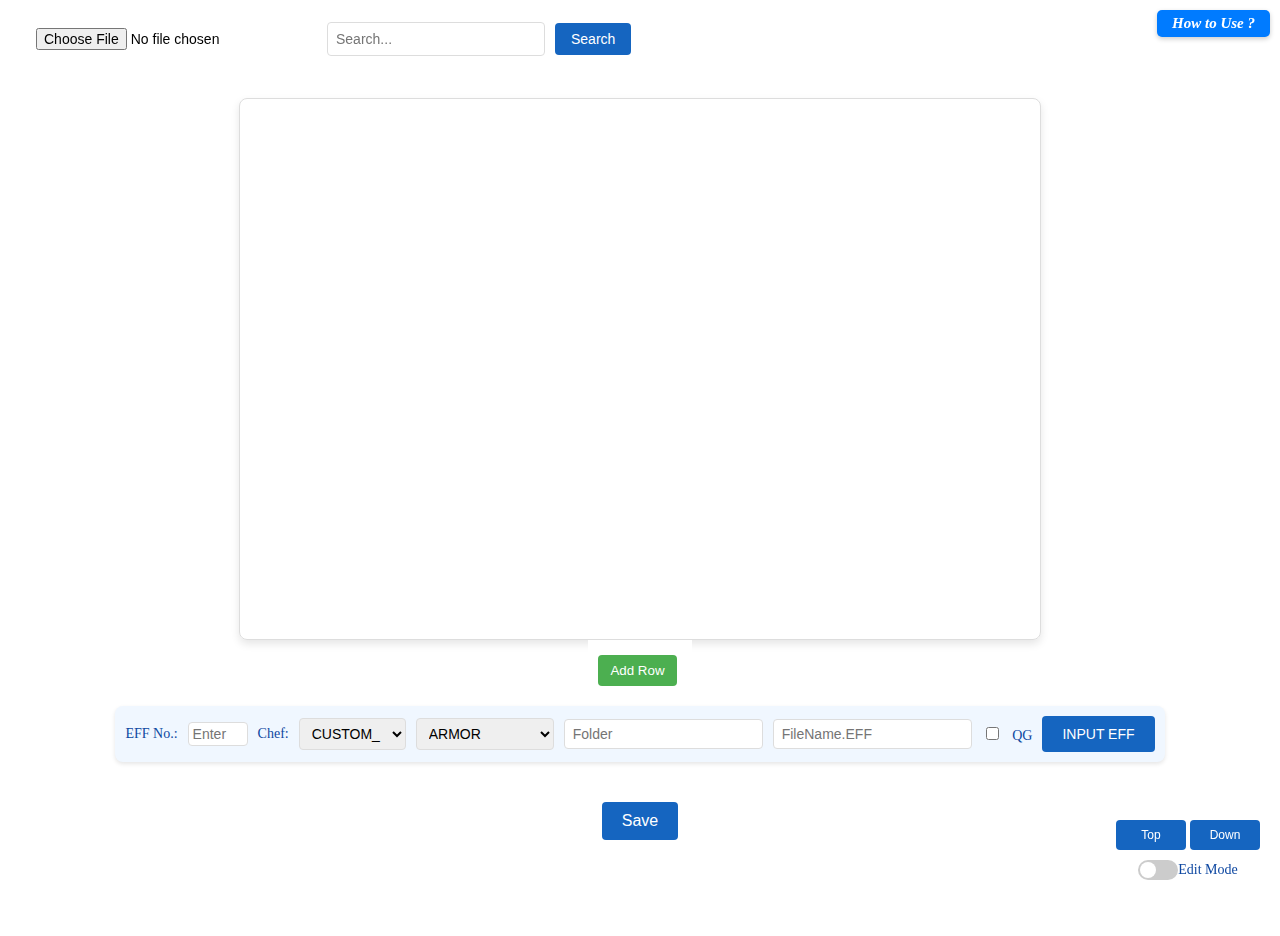
<file: Effect/EffectFileList.html>
<!DOCTYPE html>
<html lang="en">
<head>
    <meta charset="UTF-8">
    <meta name="viewport" content="width=device-width, initial-scale=1.0">
    <title>EffectFileList Viewer</title>
    <link rel="stylesheet" href="style2.css">
</head>
<body>

    <!-- Toolbar di bagian atas untuk tombol Import dan Search -->
    <div class="toolbar">
        <input type="file" id="importFile" class="import-button" accept=".txt" onchange="handleFileUpload(event)" />
        <input type="text" id="searchInput" class="search-input" placeholder="Search..." />
        <button class="search-button" onclick="searchTable()">Search</button>
    </div>

    <div id="howToUseIcon" class="how-to-use">
        <i class="icon-help">How to Use ?</i>
        <div class="tooltip">
            <p><strong>Instructions:</strong></p>
            <ol>
                <li><strong>Import the File</strong><br>
                    Import the file named <code>Effectfilelist.txt</code> from your client. If you don't have this file, you can download it from the database.
                </li>
                <li><strong>Add a New Row</strong><br>
                    Use the <em>"Add Row" button</em> to add a new row to the table.
                </li>
                <li><strong>Enable Manual Editing</strong><br>
                    To manually edit rows, toggle the <em>"Edit Mode" button</em> located at the bottom-right corner.
                </li>
                <li><strong>Input EFF Details</strong><br>
                    When entering details in the <em>EFF Input Row</em>, follow these steps:
                    <ul>
                        <li>Enter the <strong>EFF Row Number</strong>.</li>
                        <li>Select the appropriate option from the <strong>Dropdown Menu</strong>.</li>
                        <li>Provide the name of the <strong>Folder</strong> where the EFF file is stored.</li>
                        <li>Enter the name of the <strong>EFF File</strong>.</li>
                        <li>Check the <strong>"QG"</strong> checkbox if you want to add a QG tag to the row.</li>
                        <li>Press <strong>"Input EFF"</strong> to save the details into the table.</li>
                    </ul>
                </li>
                <li><strong>Keep Editing Without Refreshing</strong><br>
                    As long as the browser is not refreshed, you can continuously edit the file.
                </li>
                <li><strong>Save Your Work</strong><br>
                    When you're done, press the <strong>"Save" button</strong> to download the updated file.
                </li>
            </ol>
        </div>
    </div>
    
    
    <!-- Container untuk tabel -->
    <div id="tableContainer" class="table-container"></div>

    <!-- Kontainer untuk tombol Add Row dan Add Column -->
    <div id="buttonContainer" class="button-container">
        <button id="addRowButton" onclick="addRow()">Add Row</button>
    </div>
    <!-- Kontainer untuk Chef Bar -->
    <div class="chef-bar">
        <label for="numEff">EFF No.:</label>
        <input type="number" id="numEff" placeholder="Enter Number">
        
        <label for="chefDropdown1">Chef:</label>
        <select id="chefDropdown1">
            <option value="CUSTOM_">CUSTOM_</option>
            <option value="ORIGIN_">ORIGIN_</option>
        </select>
        
        <select id="chefDropdown2">
            <option value="ARMOR">ARMOR</option>
            <option value="GLOVES">GLOVES</option>
            <option value="JETPACK">JETPACK</option>
            <option value="MASK">MASK</option>
            <option value="NPC">NPC</option>
            <option value="SETUP">SETUP</option>
            <option value="SHIELD">SHIELD</option>
            <option value="SIEGE">SIEGE</option>
            <option value="UNIT">UNIT</option>
            <option value="WEAPON">WEAPON</option>
            <option value="WINDWEAPON">WINDWEAPON</option>
        </select>
        
        <input type="text" id="textbox1" placeholder="Folder">
        <input type="text" id="textbox2" placeholder="FileName.EFF">
        
        <label for="qgCheckbox">
            <input type="checkbox" id="qgCheckbox"> QG
        </label>
        
        <button id="inputEffButton" onclick="inputEff()">INPUT EFF</button>
    </div>


    <!-- Tombol Save di bawah tabel -->
    <div class="save-container">
        <button class="save-button" onclick="saveData()">Save</button>
    </div>

    <!-- Switch untuk Edit Mode dan Tombol Scroll di kanan bawah -->
    <div class="edit-switch-container">
        <div class="scroll-controls">
            <button class="scroll-button" onclick="scrollToTop()">Top</button>
            <button class="scroll-button" onclick="scrollToBottom()">Down</button>
        </div>
        <label class="edit-switch-label">
            <input type="checkbox" id="editSwitch" onchange="toggleEditMode()" alt="Edit Mode" />
            <span class="slider"></span> Edit Mode
        </label>
    </div>

    <!-- Menyisipkan file JavaScript -->
    <script src="effectScript.js"></script>
</body>
</html>
</file>
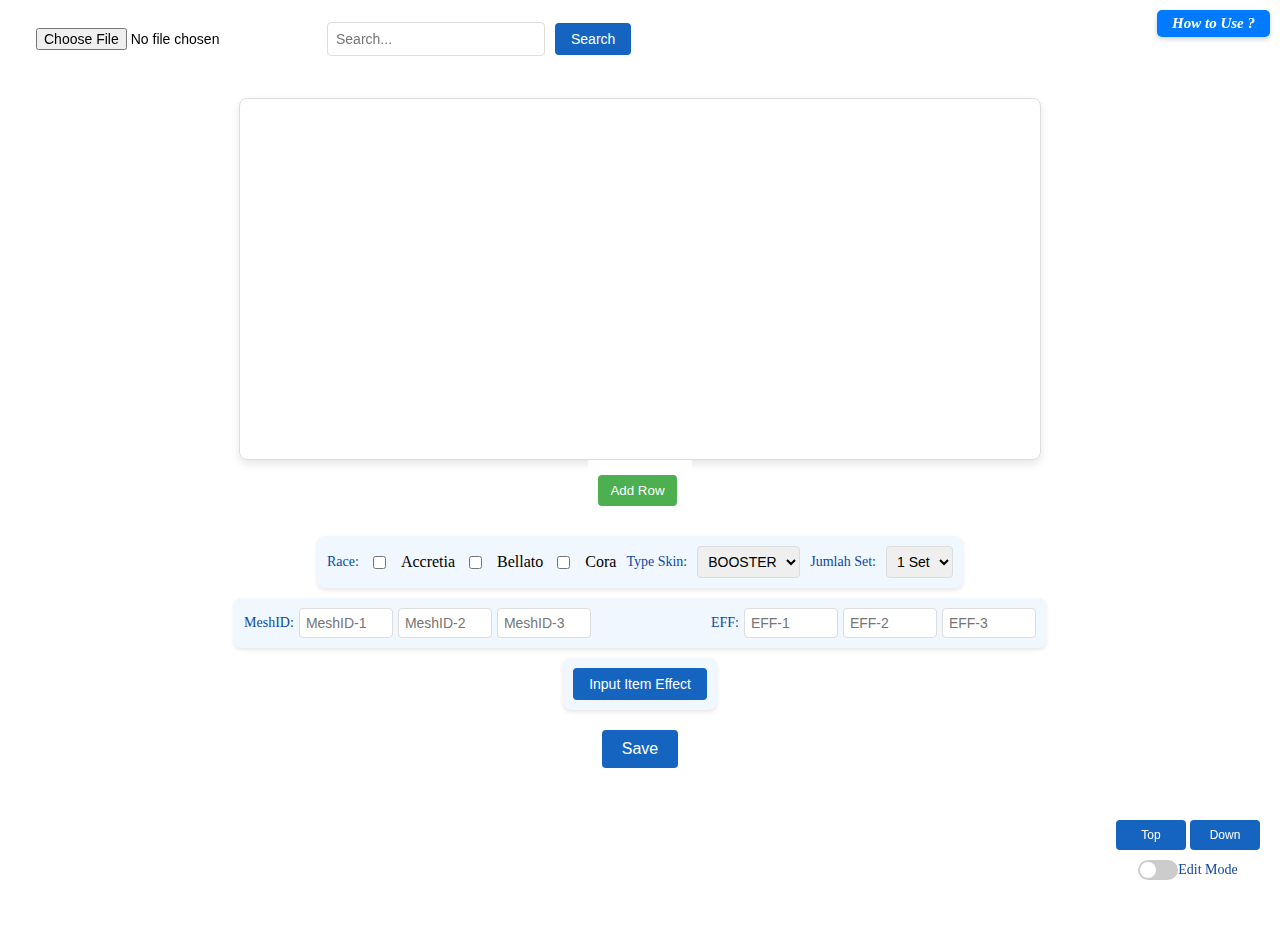
<file: Item/ItemEffectList.html>
<!DOCTYPE html>
<html lang="en">
<head>
    <meta charset="UTF-8">
    <meta name="viewport" content="width=device-width, initial-scale=1.0">
    <title>ItemEffectList Viewer</title>
    <link rel="stylesheet" href="style3.css">
</head>
<body>

    <!-- Toolbar di bagian atas untuk tombol Import dan Search -->
    <div class="toolbar">
        <input type="file" id="importFile" class="import-button" accept=".txt" onchange="handleFileUpload(event)" />
        <input type="text" id="searchInput" class="search-input" placeholder="Search..." />
        <button class="search-button" onclick="searchTable()">Search</button>
    </div>

    <div id="howToUseIcon" class="how-to-use">
        <i class="icon-help">How to Use ?</i>
        <div class="tooltip">
            <p><strong>Instructions:</strong></p>
            <ol>
                <li><strong>Import the File</strong><br>
                    Import the file named <code>ItemEffectList.txt</code> from your client. If you don't have this file, you can download it from the database.
                </li>
                <li><strong>Add a New Row</strong><br>
                    Use the <em>"Add Row" button</em> to add a new row to the table.
                </li>
                <li><strong>Enable Manual Editing</strong><br>
                    To manually edit rows, toggle the <em>"Edit Mode" button</em> located at the bottom-right corner.
                </li>
                <li><strong>Select Race</strong><br>
                    In the <em>Race</em> row, choose the nation for which you want to create an item row.
                </li>
                <li><strong>Item Effect Number Limitations</strong><br>
                    Adding Item Effect numbers is currently limited to the following types: <strong>Booster, Mask, Gloves, Armor</strong>.
                </li>
                <li><strong>Choose Number of Sets</strong><br>
                    Select the number of sets you want to add (up to 3 sets at a time).
                </li>
                <li><strong>Enter MeshID and EFF Details</strong><br>
                    - If you select 3 sets with different numbers, enter all 3 in separate boxes.<br>
                    - If you have only 1, enter it in the leftmost box.
                </li>
                <li><strong>MeshID Formatting</strong><br>
                    Only enter the last two digits of the MeshID.
                </li>
                <li><strong>Input the Item Effect</strong><br>
                    Press the <em>"Input Item Effect" button</em> to save the details into the table.
                </li>
                <li><strong>Keep Editing Without Refreshing</strong><br>
                    As long as the browser is not refreshed, you can continuously edit the file.
                </li>
                <li><strong>Save Your Work</strong><br>
                    When you're done, press the <strong>"Save" button</strong> to download the updated file.
                </li>
            </ol>
        </div>
    </div>
    
    <!-- Container untuk tabel -->
    <div id="tableContainer" class="table-container"></div>

    <!-- Kontainer untuk tombol Add Row dan Add Column -->
    <div id="buttonContainer" class="button-container">
        <button id="addRowButton" onclick="addRow()">Add Row</button>
 
    </div>
        
    <!-- Baris 1: Race dan Type Skin -->
    <div class="input-row">
        <label for="race">Race:</label>
        <input type="checkbox" id="accretiaCheckbox" value="Accretia"> Accretia
        <input type="checkbox" id="bellatoCheckbox" value="Bellato"> Bellato
        <input type="checkbox" id="coraCheckbox" value="Cora"> Cora

        <label for="skinTypeDropdown">Type Skin:</label>
        <select id="skinTypeDropdown">
            <option value="BOOSTER">BOOSTER</option>
            <option value="MASK">MASK</option>
            <option value="GLOVES">GLOVES</option>
            <option value="ARMOR">ARMOR</option>
        </select>

        <label for="jumlahSet">Jumlah Set:</label>
        <select id="jumlahSet">
            <option value="1">1 Set</option>
            <option value="2">2 Set</option>
            <option value="3">3 Set</option>
        </select>
    </div>
        <!-- Baris 2: MeshID dan EFF -->
        <div class="input-row">
            <div class="mesh-eff-group">
                <!-- Kelompok MeshID -->
                <div class="mesh-group">
                    <label for="meshID">MeshID:</label>
                    <input type="text" id="meshID1" placeholder="MeshID-1">
                    <input type="text" id="meshID2" placeholder="MeshID-2">
                    <input type="text" id="meshID3" placeholder="MeshID-3">
                </div>
                
                <!-- Kelompok EFF -->
                <div class="eff-group">
                    <label for="eff">EFF:</label>
                    <input type="text" id="eff1" placeholder="EFF-1">
                    <input type="text" id="eff2" placeholder="EFF-2">
                    <input type="text" id="eff3" placeholder="EFF-3">
                </div>
            </div>
        </div>

                <!-- Baris 3: Tombol Input Item Effect -->
        <div class="input-row">
            <button id="inputItemEffectButton" onclick="inputItemEffect()">Input Item Effect</button>
        </div>
    </div>
    <!-- Tombol Save di bawah tabel -->
    <div class="save-container">
        <button class="save-button" onclick="saveData()">Save</button>
    </div>

    <!-- Switch untuk Edit Mode dan Tombol Scroll di kanan bawah -->
    <div class="edit-switch-container">
        <div class="scroll-controls">
            <button class="scroll-button" onclick="scrollToTop()">Top</button>
            <button class="scroll-button" onclick="scrollToBottom()">Down</button>
        </div>
        <label class="edit-switch-label">
            <input type="checkbox" id="editSwitch" onchange="toggleEditMode()" alt="Edit Mode" />
            <span class="slider"></span> Edit Mode
        </label>
    </div>

    <!-- Menyisipkan file JavaScript -->
    <script src="itemscript.js"></script>
</body>
</html>
</file>
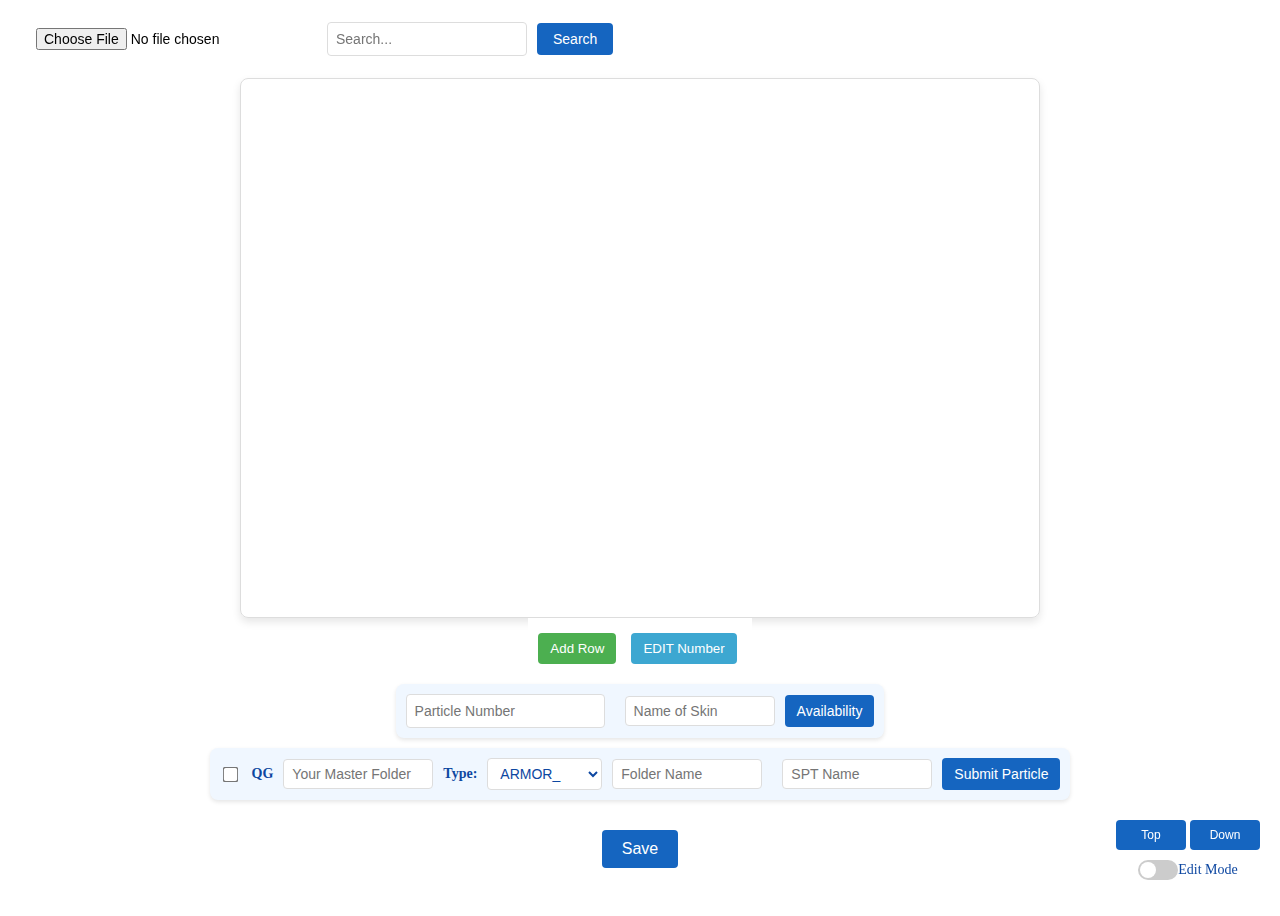
<file: Particle/particle.html>
<!DOCTYPE html>
<html lang="en">
<head>
    <meta charset="UTF-8">
    <meta name="viewport" content="width=device-width, initial-scale=1.0">
    <title>Particle.ini Viewer</title>
    <link rel="stylesheet" href="style4.css">
</head>
<body>

    <!-- Toolbar di bagian atas untuk tombol Import dan Search -->
    <div class="toolbar">
        <input type="file" id="importFile" class="import-button" accept=".ini" onchange="handleFileUpload(event)" />
        <input type="text" id="searchInput" class="search-input" placeholder="Search..." />
        <button class="search-button" onclick="searchTable()">Search</button>
    </div>


    
    <!-- Container untuk tabel -->
    <div id="tableContainer" class="table-container"></div>

    <!-- Kontainer untuk tombol Add Row dan Add Column -->
    <div id="buttonContainer" class="button-container">
        <button id="addRowButton" onclick="addRow()">Add Row</button>
        <button id="editorButton" onclick="EditNum()">EDIT Number</button>
    </div>
    
    
    <!-- Baris untuk Partikel Number -->
    <div class="input-row" style="position: relative;">
        <label id="particleNumberLabel" class="floating-label">Nomor tersedia</label>
        <input type="text" id="particleNumber" placeholder="Particle Number" oninput="checkParticleNumber()">
         <!-- Textbox baru untuk Name of Skin -->
        <input type="text" id="skinName" placeholder="Name of Skin" style="margin-left: 10px;">
   
        <button id="availabilityButton" onclick="checkAvailability()">Availability</button>
    </div>


    <!-- Baris untuk QG Checkbox, Master Folder, Dropdown, Folder Name, dan Submit Button -->
    <div class="input-row">
        <input type="checkbox" id="qgCheckbox" onclick="toggleMasterFolder()">
        <label for="qgCheckbox">QG</label>

        <input type="text" id="masterFolder" placeholder="Your Master Folder" title="Input your Master Folder">

        <label for="particleType">Type:</label>
        <select id="particleType" title="Select Skin Type">
            <option value="ARMOR_">ARMOR_</option>
            <option value="BOOSTER_">BOOSTER_</option>
            <option value="MASK_">MASK_</option>
            <option value="QG_">QG_</option>
            <option value="SPECIAL_">SPECIAL_</option>
            <option value="WEAPON_">WEAPON_</option>
        </select>

        <input type="text" id="folderName" placeholder="Folder Name" title="Related Folder Name">
        <!-- Textbox untuk SPT Name -->
        <input type="text" id="sptName" placeholder="SPT Name" style="margin-left: 10px;" onkeydown="handleKeyPress(event)" title="SPT File Name">

        <button id="submitParticleButton" onclick="submitParticle()">Submit Particle</button>
    </div>

    <!-- Modal -->
    <div id="editModal" class="modal">
        <div class="modal-content">
            <span class="close-button" onclick="closeModal()">&times;</span>
            <!-- Konten modal -->
            <div class="modal-body">
                <textarea id="largeInputModal" class="modal-textarea" placeholder="Input Line Particle here"></textarea>
                <input type="number" id="smallInputModal" class="modal-input" placeholder="New Number">
                <input type="text" id="newLineModal" class="modal-input" placeholder="New Line (e.g., PARTICLE path)">
                <button class="modal-button" onclick="editNumberModal()">Edit Number</button>
                <textarea id="outputBoxModal" class="modal-textarea" readonly></textarea>
                <!-- Kolom log perubahan -->
                <textarea id="logBoxModal" class="modal-textarea" readonly placeholder="Change log"></textarea>
                <button class="modal-button" onclick="insertDataFromEditorModal()">Insert into Main Table</button>
            </div>
        </div>
    </div>
    


    <!-- Tombol Save di bawah tabel -->
    <div class="save-container">
        <button class="save-button" onclick="saveData()">Save</button>
    </div>

    <!-- Switch untuk Edit Mode dan Tombol Scroll di kanan bawah -->
    <div class="edit-switch-container">
        <div class="scroll-controls">
            <button class="scroll-button" onclick="scrollToTop()">Top</button>
            <button class="scroll-button" onclick="scrollToBottom()">Down</button>
        </div>
        <label class="edit-switch-label">
            <input type="checkbox" id="editSwitch" onchange="toggleEditMode()" alt="Edit Mode" />
            <span class="slider"></span> Edit Mode
        </label>
    </div>

    <!-- Menyisipkan file JavaScript -->
    <script src="particle.js"></script>
</body>
</html>
</file>
<file: Effect/style2.css>
/* CSS untuk halaman Effect File Viewer */

body {
    display: flex;
    flex-direction: column;
    align-items: center;
    justify-content: flex-start;
    height: 100vh;
    background-color: #ffffff;
    padding-top: 20px;
}

.toolbar {
    position: fixed;
    top: 20px;
    left: 20px;
    display: flex;
    gap: 10px;
    align-items: center;
    z-index: 1000;
}

.import-button {
    padding: 8px 16px;
    color: #000000;
    border: none;
    border-radius: 4px;
    cursor: pointer;
    font-size: 14px;
}

.search-button {
    padding: 8px 16px;
    background-color: #1565C0;
    color: #ffffff;
    border: none;
    border-radius: 4px;
    cursor: pointer;
    font-size: 14px;
}

.search-input {
    padding: 8px;
    border: 1px solid #ddd;
    border-radius: 4px;
    font-size: 14px;
    width: 200px;
}

.table-container {
    margin-top: 70px;
    width: 80%;
    max-width: 800px;
    height: 60vh;
    overflow: auto;
    border: 1px solid #ddd;
    border-radius: 8px;
    box-shadow: 0 4px 8px rgba(0, 0, 0, 0.1);
}

table {
    width: 100%;
    border-collapse: collapse;
}

th, td {
    padding: 8px;
    border: 1px solid #ddd;
    text-align: left;
}

th {
    background-color: #B4D8FC;
    position: sticky;
    top: 0;
    z-index: 1;
}

/* Posisi tombol save di bawah tabel */
.save-container {
    display: flex;
    justify-content: center;
    margin-top: 20px;
}

.save-button {
    padding: 10px 20px;
    background-color: #1565C0;
    color: #ffffff;
    border: none;
    border-radius: 4px;
    cursor: pointer;
    font-size: 16px;
}

/* Styling untuk Add Row dan Add Column buttons */
#addRowButton, #addColumnButton {
    padding: 8px 12px;
    background-color: #4CAF50;
    color: white;
    border: none;
    border-radius: 4px;
    cursor: pointer;
    position: sticky;
    top: 0;
    z-index: 10;
    margin: 5px 5px 0 0;
}

#addRowButton:hover, #addColumnButton:hover {
    background-color: #45a049;
}

/* Pastikan setiap elemen tetap, tapi tidak menghalangi tabel */
.toolbar, .scroll-controls, .edit-switch-container {
    z-index: 1000;
}

#buttonContainer {
    display: flex;
    gap: 10px;
    background-color: white;
    padding: 10px;
    position: sticky;
    top: 0;
    z-index: 10;
    margin-bottom: 10px;
}

/* Styling untuk tombol Top dan Down serta Edit Mode Switch */
.edit-switch-container {
    position: fixed;
    bottom: 20px;
    right: 20px;
    display: flex;
    flex-direction: column;
    align-items: center;
    gap: 10px;
}

.scroll-buttons {
    display: flex;
    flex-direction: column;
    gap: 5px; /* Jarak antar tombol */
    margin-bottom: 10px;
}

.scroll-button {
    padding: 8px 10px;
    background-color: #1565C0;
    width: 70px ;
    color: #ffffff;
    border: none;
    border-radius: 4px;
    cursor: pointer;
    font-size: 12px;
    transition: background-color 0.3s;
}

.scroll-button:hover {
    background-color: #0D47A1;
}

/* Styling untuk Edit Mode Switch */
.edit-switch-label {
    font-size: 14px;
    color: #0D47A1;
    display: flex;
    align-items: center;
}

.edit-switch-label input[type="checkbox"] {
    display: none;
}

.edit-switch-label .slider {
    position: relative;
    width: 40px;
    height: 20px;
    background-color: #ccc;
    border-radius: 20px;
    cursor: pointer;
    transition: background-color 0.3s;
}

.edit-switch-label .slider::before {
    content: "";
    position: absolute;
    top: 2px;
    left: 2px;
    width: 16px;
    height: 16px;
    background-color: white;
    border-radius: 50%;
    transition: transform 0.3s;
}

.edit-switch-label input[type="checkbox"]:checked + .slider {
    background-color: #4CAF50;
}

.edit-switch-label input[type="checkbox"]:checked + .slider::before {
    transform: translateX(20px);
}

.chef-bar {
    display: flex;
    align-items: center;
    gap: 10px; /* Jarak antar elemen */
    margin-bottom: 20px; /* Jarak di bawah bar */
    padding: 10px;
    background-color: #f0f7ff; /* Warna latar belakang untuk bar */
    border-radius: 8px;
    box-shadow: 0 2px 4px rgba(0, 0, 0, 0.1);
}

.chef-bar label {
    font-size: 14px;
    color: #0D47A1;
}

.chef-bar select, 
.chef-bar input[type="text"] {
    padding: 6px 8px;
    border: 1px solid #ddd;
    border-radius: 4px;
    font-size: 14px;
}

.chef-bar input[type="checkbox"] {
    margin-right: 10px;
}

.chef-bar input[type="number"] {
    padding: 3px 4px;
    border: 1px solid #ddd;
    border-radius: 4px;
    font-size: 14px;
    width: 50px; /* Atur lebar sesuai kebutuhan */
}
#inputEffButton {
    padding: 10px 20px; /* Ukuran padding di dalam tombol */
    background-color: #1565C0; /* Warna latar belakang tombol */
    color: #ffffff; /* Warna teks pada tombol */
    border: none; /* Menghilangkan border */
    border-radius: 4px; /* Membuat sudut tombol melengkung */
    cursor: pointer; /* Ubah kursor menjadi pointer saat di-hover */
    font-size: 14px; /* Ukuran teks */
    transition: background-color 0.3s; /* Animasi transisi untuk efek hover */
}

/* Efek hover untuk tombol */
#inputEffButton:hover {
    background-color: #0D47A1; /* Warna latar belakang saat di-hover */
}

/* Styling untuk ikon */
.how-to-use {
    position: fixed;
    top: 10px;
    right: 10px;
    z-index: 1000;
    cursor: pointer;
}

.how-to-use .icon-help {
    display: inline-block;
    font-size: 15px;
    text-align: center;
    padding: 5px 15px;
    background-color: #007bff;
    color: white;
    box-shadow: 0px 2px 5px rgba(0, 0, 0, 0.2);
    font-weight: bold;
    border-radius: 5px;
    transition: background-color 0.3s ease, transform 0.2s ease;
}

/* Efek hover untuk ikon */
.how-to-use .icon-help:hover {
    background-color: #0056b3;
    transform: scale(1.05);
}

/* Tooltip styling */
.how-to-use .tooltip {
    display: none; /* Default: tooltip tidak terlihat */
    position: fixed; /* Tetap di layar */
    top: 50%; /* Vertikal di tengah layar */
    left: 50%; /* Horizontal di tengah layar */
    transform: translate(-50%, -50%); /* Pusatkan elemen */
    background-color: rgb(200, 240, 250); /* Warna lembut */
    color: #333; /* Warna teks */
    padding: 20px;
    border-radius: 10px;
    box-shadow: 0px 4px 15px rgba(0, 0, 0, 0.2);
    font-size: 16px;
    max-width: 600px;
    text-align: left;
    z-index: 1001;
}

/* Tampilkan tooltip saat di-hover */
.how-to-use:hover .tooltip {
    display: block;
}

.how-to-use .tooltip strong {
    color: #003366 !important; /* Dark Blue */
    font-weight: bold; /* Pastikan tetap tebal */
}
</file>
<file: Item/style3.css>
/* CSS untuk halaman Effect File Viewer */

body {
    display: flex;
    flex-direction: column;
    align-items: center;
    justify-content: flex-start;
    height: 100vh;
    background-color: #ffffff;
    padding-top: 20px;
}

.toolbar {
    position: fixed;
    top: 20px;
    left: 20px;
    display: flex;
    gap: 10px;
    align-items: center;
    z-index: 1000;
}

.import-button {
    padding: 8px 16px;
    color: #000000;
    border: none;
    border-radius: 4px;
    cursor: pointer;
    font-size: 14px;
}

.search-button {
    padding: 8px 16px;
    background-color: #1565C0;
    color: #ffffff;
    border: none;
    border-radius: 4px;
    cursor: pointer;
    font-size: 14px;
}

.search-input {
    padding: 8px;
    border: 1px solid #ddd;
    border-radius: 4px;
    font-size: 14px;
    width: 200px;
}

.table-container {
    margin-top: 70px;
    width: 80%;
    max-width: 800px;
    height: 40vh;
    overflow: auto;
    border: 1px solid #ddd;
    border-radius: 8px;
    box-shadow: 0 4px 8px rgba(0, 0, 0, 0.1);
}

table {
    width: 100%;
    border-collapse: collapse;
}

th, td {
    padding: 8px;
    border: 1px solid #ddd;
    text-align: left;
}

th {
    background-color: #B4D8FC;
    position: sticky;
    top: 0;
    z-index: 1;
}

/* Posisi tombol save di bawah tabel */
.save-container {
    display: flex;
    justify-content: center;
    margin-top: 20px;
}

.save-button {
    padding: 10px 20px;
    background-color: #1565C0;
    color: #ffffff;
    border: none;
    border-radius: 4px;
    cursor: pointer;
    font-size: 16px;
}

/* Styling untuk Add Row dan Add Column buttons */
#addRowButton, #addColumnButton {
    padding: 8px 12px;
    background-color: #4CAF50;
    color: white;
    border: none;
    border-radius: 4px;
    cursor: pointer;
    position: sticky;
    top: 0;
    z-index: 10;
    margin: 5px 5px 0 0;
}

#addRowButton:hover, #addColumnButton:hover {
    background-color: #45a049;
}

/* Pastikan setiap elemen tetap, tapi tidak menghalangi tabel */
.toolbar, .scroll-controls, .edit-switch-container {
    z-index: 1000;
}

#buttonContainer {
    display: flex;
    gap: 10px;
    background-color: white;
    padding: 10px;
    position: sticky;
    top: 0;
    z-index: 10;
    margin-bottom: 10px;
}

/* Styling untuk tombol Top dan Down serta Edit Mode Switch */
.edit-switch-container {
    position: fixed;
    bottom: 20px;
    right: 20px;
    display: flex;
    flex-direction: column;
    align-items: center;
    gap: 10px;
}

.scroll-buttons {
    display: flex;
    flex-direction: column;
    gap: 5px; /* Jarak antar tombol */
    margin-bottom: 10px;
}

.scroll-button {
    padding: 8px 10px;
    background-color: #1565C0;
    width: 70px ;
    color: #ffffff;
    border: none;
    border-radius: 4px;
    cursor: pointer;
    font-size: 12px;
    transition: background-color 0.3s;
}

.scroll-button:hover {
    background-color: #0D47A1;
}

/* Styling untuk Edit Mode Switch */
.edit-switch-label {
    font-size: 14px;
    color: #0D47A1;
    display: flex;
    align-items: center;
}

.edit-switch-label input[type="checkbox"] {
    display: none;
}

.edit-switch-label .slider {
    position: relative;
    width: 40px;
    height: 20px;
    background-color: #ccc;
    border-radius: 20px;
    cursor: pointer;
    transition: background-color 0.3s;
}

.edit-switch-label .slider::before {
    content: "";
    position: absolute;
    top: 2px;
    left: 2px;
    width: 16px;
    height: 16px;
    background-color: white;
    border-radius: 50%;
    transition: transform 0.3s;
}

.edit-switch-label input[type="checkbox"]:checked + .slider {
    background-color: #4CAF50;
}

.edit-switch-label input[type="checkbox"]:checked + .slider::before {
    transform: translateX(20px);
}

.input-row {
    display: flex;
    align-items: center;
    gap: 10px;
    margin-top: 10px;
    padding: 10px;
    background-color: #f0f7ff;
    border-radius: 8px;
    box-shadow: 0 2px 4px rgba(0, 0, 0, 0.1);
}

.input-row label {
    font-size: 14px;
    color: #0D47A1;
}

.input-row input[type="checkbox"] {
    margin-right: 5px;
}

.input-row input[type="text"] {
    padding: 6px;
    border: 1px solid #ddd;
    border-radius: 4px;
    font-size: 14px;
    gap : 100px;
    width: 80px;
}

.input-row select {
    padding: 6px;
    border: 1px solid #ddd;
    border-radius: 4px;
    font-size: 14px;
}

/* Kontainer utama untuk baris kedua */
.input-row .mesh-eff-group {
    display: flex;
    align-items: center;
    gap: 100px; /* Atur jarak antar elemen dalam kelompok MeshID dan EFF */
}

.input-row .mesh-eff-group .mesh-group,
.input-row .mesh-eff-group .eff-group {
    display: flex;
    align-items: center;
    gap: 5px;
}

.input-row .mesh-eff-group .mesh-group {
    margin-right: 20px; /* Jarak antara kelompok MeshID dan EFF */
}


#inputItemEffectButton {
    padding: 8px 16px;
    background-color: #1565C0;
    color: #ffffff;
    border: none;
    border-radius: 4px;
    cursor: pointer;
    font-size: 14px;
    transition: background-color 0.3s;
}

#inputItemEffectButton:hover {
    background-color: #0D47A1;
}

/* Styling untuk ikon */
.how-to-use {
    position: fixed;
    top: 10px;
    right: 10px;
    z-index: 1000;
    cursor: pointer;
}

.how-to-use .icon-help {
    display: inline-block;
    font-size: 15px;
    text-align: center;
    padding: 5px 15px;
    background-color: #007bff;
    color: white;
    box-shadow: 0px 2px 5px rgba(0, 0, 0, 0.2);
    font-weight: bold;
    border-radius: 5px;
    transition: background-color 0.3s ease, transform 0.2s ease;
}

/* Efek hover untuk ikon */
.how-to-use .icon-help:hover {
    background-color: #0056b3;
    transform: scale(1.05);
}

/* Tooltip styling */
.how-to-use .tooltip {
    display: none; /* Default: tooltip tidak terlihat */
    position: fixed; /* Tetap di layar */
    top: 50%; /* Vertikal di tengah layar */
    left: 50%; /* Horizontal di tengah layar */
    transform: translate(-50%, -50%); /* Pusatkan elemen */
    background-color: rgb(200, 240, 250); /* Warna lembut */
    color: #333; /* Warna teks */
    padding: 20px;
    border-radius: 10px;
    box-shadow: 0px 4px 15px rgba(0, 0, 0, 0.2);
    font-size: 16px;
    max-width: 600px;
    text-align: left;
    z-index: 1001;
}

/* Tampilkan tooltip saat di-hover */
.how-to-use:hover .tooltip {
    display: block;
}
.how-to-use .tooltip strong {
    color: #003366 !important; /* Dark Blue */
    font-weight: bold; /* Pastikan tetap tebal */
}
</file>
<file: Particle/style4.css>
/* CSS untuk halaman Effect File Viewer */

body {
    display: flex;
    flex-direction: column;
    align-items: center;
    justify-content: flex-start;
    height: 100vh;
    background-color: #ffffff;
    padding-top: 20px;
}

.toolbar {
    position: fixed;
    top: 20px;
    left: 20px;
    display: flex;
    gap: 10px;
    align-items: center;
    z-index: 1000;
}

.import-button {
    padding: 8px 16px;
    color: #000000;
    border: none;
    border-radius: 4px;
    cursor: pointer;
    font-size: 14px;
}

.search-button {
    padding: 8px 16px;
    background-color: #1565C0;
    color: #ffffff;
    border: none;
    border-radius: 4px;
    cursor: pointer;
    font-size: 14px;
}

.search-input {
    padding: 8px;
    border: 1px solid #ddd;
    border-radius: 4px;
    font-size: 14px;
    width: 200px;
}

.table-container {
    margin-top: 50px;
    width: 80%;
    max-width: 800px;
    height: 60vh;
    overflow: auto;
    border: 1px solid #ddd;
    border-radius: 8px;
    box-shadow: 0 4px 8px rgba(0, 0, 0, 0.1);
}

table {
    width: 100%;
    border-collapse: collapse;
}

th, td {
    padding: 8px;
    border: 1px solid #ddd;
    text-align: left;
}

th {
    background-color: #B4D8FC;
    position: sticky;
    top: 0;
    z-index: 1;
}

/* Posisi tombol save di bawah tabel */
.save-container {
    display: flex;
    justify-content: center;
    margin-top: 20px;
}

.save-button {
    padding: 10px 20px;
    background-color: #1565C0;
    color: #ffffff;
    border: none;
    border-radius: 4px;
    cursor: pointer;
    font-size: 16px;
}

/* Styling untuk Add Row buttons */
#addRowButton {
    padding: 8px 12px;
    background-color: #4CAF50;
    color: white;
    border: none;
    border-radius: 4px;
    cursor: pointer;
    position: sticky;
    top: 0;
    z-index: 10;
    margin: 5px 5px 0 0;
}

#addRowButton:hover {
    background-color: #45a049;
}

#editorButton {
    padding: 8px 12px;
    background-color: #3da7d1;
    color: white;
    border: none;
    border-radius: 4px;
    cursor: pointer;
    position: sticky;
    top: 0;
    z-index: 10;
    margin: 5px 5px 0 0;
}

#editorButton:hover {
    background-color: #2d80a1;
}


/* Pastikan setiap elemen tetap, tapi tidak menghalangi tabel */
.toolbar, .scroll-controls, .edit-switch-container {
    z-index: 1000;
}

#buttonContainer {
    display: flex;
    gap: 10px;
    background-color: white;
    padding: 10px;
    position: sticky;
    top: 0;
    z-index: 10;
    margin-bottom: 10px;
}

/* Styling untuk tombol Top dan Down serta Edit Mode Switch */
.edit-switch-container {
    position: fixed;
    bottom: 20px;
    right: 20px;
    display: flex;
    flex-direction: column;
    align-items: center;
    gap: 10px;
}

.scroll-buttons {
    display: flex;
    flex-direction: column;
    gap: 5px; /* Jarak antar tombol */
    margin-bottom: 10px;
}

.scroll-button {
    padding: 8px 10px;
    background-color: #1565C0;
    width: 70px ;
    color: #ffffff;
    border: none;
    border-radius: 4px;
    cursor: pointer;
    font-size: 12px;
    transition: background-color 0.3s;
}

.scroll-button:hover {
    background-color: #0D47A1;
}

/* Styling untuk Edit Mode Switch */
.edit-switch-label {
    font-size: 14px;
    color: #0D47A1;
    display: flex;
    align-items: center;
}

.edit-switch-label input[type="checkbox"] {
    display: none;
}

.edit-switch-label .slider {
    position: relative;
    width: 40px;
    height: 20px;
    background-color: #ccc;
    border-radius: 20px;
    cursor: pointer;
    transition: background-color 0.3s;
}

.edit-switch-label .slider::before {
    content: "";
    position: absolute;
    top: 2px;
    left: 2px;
    width: 16px;
    height: 16px;
    background-color: white;
    border-radius: 50%;
    transition: transform 0.3s;
}

.edit-switch-label input[type="checkbox"]:checked + .slider {
    background-color: #4CAF50;
}

.edit-switch-label input[type="checkbox"]:checked + .slider::before {
    transform: translateX(20px);
}
/* Styling untuk baris input */
.input-row {
    display: flex;
    align-items: center;
    gap: 10px; /* Memberikan jarak antar elemen */
    margin-bottom: 10px; /* Memberikan jarak antara baris */
    padding: 10px;
    background-color: #f0f7ff; /* Latar belakang biru sangat terang */
    border-radius: 8px;
    box-shadow: 0 2px 4px rgba(0, 0, 0, 0.1);
}

/* Styling untuk label */
.input-row label {
    font-size: 14px;
    color: #0D47A1; /* Warna teks biru gelap */
    font-weight: bold;
}

/* Styling untuk textbox */
.input-row input[type="text"] {
    padding: 6px 8px;
    border: 1px solid #ddd;
    border-radius: 4px;
    font-size: 14px;
    width: 150px; /* Lebar default untuk textboxes */
}

/* Styling untuk tombol "Availability" dan "Submit Particle" */
.input-row button {
    padding: 8px 12px;
    background-color: #1565C0;
    color: #ffffff;
    border: none;
    border-radius: 4px;
    cursor: pointer;
    font-size: 14px;
    transition: background-color 0.3s;
}

.input-row button:hover {
    background-color: #0D47A1; /* Warna lebih gelap saat hover */
}

/* Styling untuk dropdown */
.input-row select {
    padding: 6px 8px;
    border: 1px solid #ddd;
    border-radius: 4px;
    font-size: 14px;
    background-color: #ffffff;
    color: #0D47A1; /* Warna teks dropdown */
}

/* Styling untuk checkbox */
.input-row input[type="checkbox"] {
    transform: scale(1.2); /* Ukuran checkbox yang sedikit lebih besar */
    margin-right: 5px; /* Memberikan jarak antara checkbox dan labelnya */
}

/* Styling untuk Particle Number Textbox */
#particleNumber {
    padding: 8px;
    border-radius: 4px;
    font-size: 14px;
    border: 1px solid #ddd;
    transition: background-color 0.3s, color 0.3s;
    width: 100%; /* Atur lebar penuh sesuai kebutuhan */
}

/* Floating label styling */
.floating-label {
    position: absolute;
    top: -18px; /* Atur posisi di atas textbox */
    left: 8px;
    font-size: 2px;
    color: green;
    display: none; /* Awalnya disembunyikan */
    background: white; /* Background untuk menutupi konten di bawahnya */
    padding: 0 4px;
}

/* Warna untuk status yang tersedia */
#particleNumber.available {
    background-color: #d4f8d4; /* Hijau muda */
    color: black;
}

.floating-label.available {
    color: green;
    display: inline; /* Tampilkan saat nomor tersedia */
}

/* Warna untuk status yang sudah ada */
#particleNumber.not-available {
    background-color: #f8d4d4; /* Merah muda */
    color: black;
}

.floating-label.not-available {
    color: red;
    display: inline; /* Tampilkan saat nomor sudah ada */
}
input:disabled {
    background-color: #e0e0e0;
    cursor: not-allowed;
}


/* Modal styling */
.modal {
    display: none;
    position: fixed;
    z-index: 1000;
    left: 0;
    top: 0;
    width: 100%;
    height: 100%;
    overflow: auto;
    background-color: rgba(0,0,0,0.7);
}

.modal-content {
    background-color: #fff;
    margin: 5% auto;
    padding: 20px;
    border: none;
    width: 90%;
    max-width: 600px;
    border-radius: 10px;
    box-shadow: 0 10px 25px rgba(0,0,0,0.3);
    position: relative;
    display: flex;
    flex-direction: column;
    align-items: stretch;
}

.close-button {
    color: #aaa;
    position: absolute;
    right: 20px;
    top: 15px;
    font-size: 24px;
    font-weight: normal;
    cursor: pointer;
}

.close-button:hover {
    color: #ff0000;
}

/* Styling konten modal */
.modal-body {
    display: flex;
    flex-direction: column;
    gap: 15px;
    margin-top: 10px;
}

.modal-textarea,
.modal-input {
    width: 100%;
    max-width: 100%;
    box-sizing: border-box;
    padding: 10px;
    font-size: 16px;
    border: 1px solid #ccc;
    border-radius: 5px;
    transition: all 0.3s ease;
}

.modal-textarea {
    height: 200px;
    resize: vertical;
}

.modal-input:focus,
.modal-textarea:focus {
    border-color: #1565C0;
    outline: none;
}

.modal-button {
    padding: 12px 20px;
    background-color: #1565C0;
    color: #fff;
    border: none;
    border-radius: 5px;
    cursor: pointer;
    font-size: 16px;
    font-weight: bold;
    transition: background-color 0.3s, box-shadow 0.3s;
}

.modal-button:hover {
    background-color: #0D47A1;
    box-shadow: 0 4px 6px rgba(0, 0, 0, 0.2);
}

.modal-button:active {
    transform: translateY(1px);
}

/* Styling khusus untuk output textarea */
#outputBoxModal {
    background-color: #f9f9f9;
}

@media (max-width: 768px) {
    .modal-content {
        width: 95%;
    }

    .modal-textarea {
        height: 150px;
    }
}

/* Box-sizing universal */
*,
*::before,
*::after {
    box-sizing: border-box;
}
</file>
